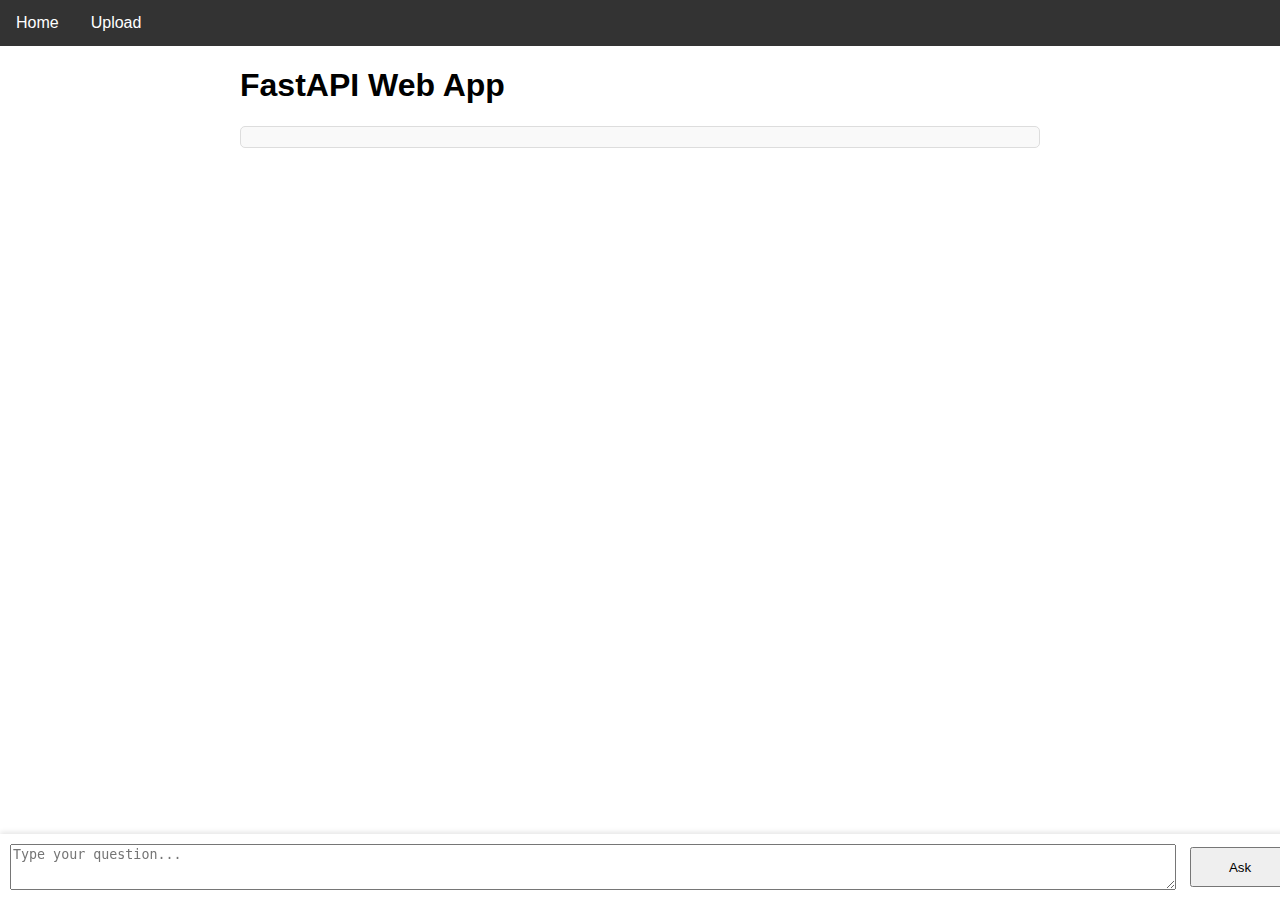
<file: static/index.html>
<!DOCTYPE html>
<html lang="en">
<head>
    <meta charset="UTF-8">
    <meta name="viewport" content="width=device-width, initial-scale=1.0">
    <link rel="stylesheet" href="/static/index.css">
    <title>FastAPI Web App</title>
</head>
<body>
    <!-- Navigation Bar -->
    <nav>
        <ul>
            <li><a href="/">Home</a></li>
            <li><a href="/upload">Upload</a></li>
        </ul>
    </nav>

    <div class="container">
        <h1>FastAPI Web App</h1>
        
        <!-- Conversation Display -->
        <div id="conversation-container" class="scrollable-container">
            <!-- Conversations will be displayed here -->
        </div>

        <!-- Ask a Question -->
        <div class="input-container">
            <textarea id="question" placeholder="Type your question..."></textarea>
            <button onclick="askQuestion()">Ask</button>
        </div>
    </div>

    <script src="/static/script.js"></script>
</body>
</html>
</file>
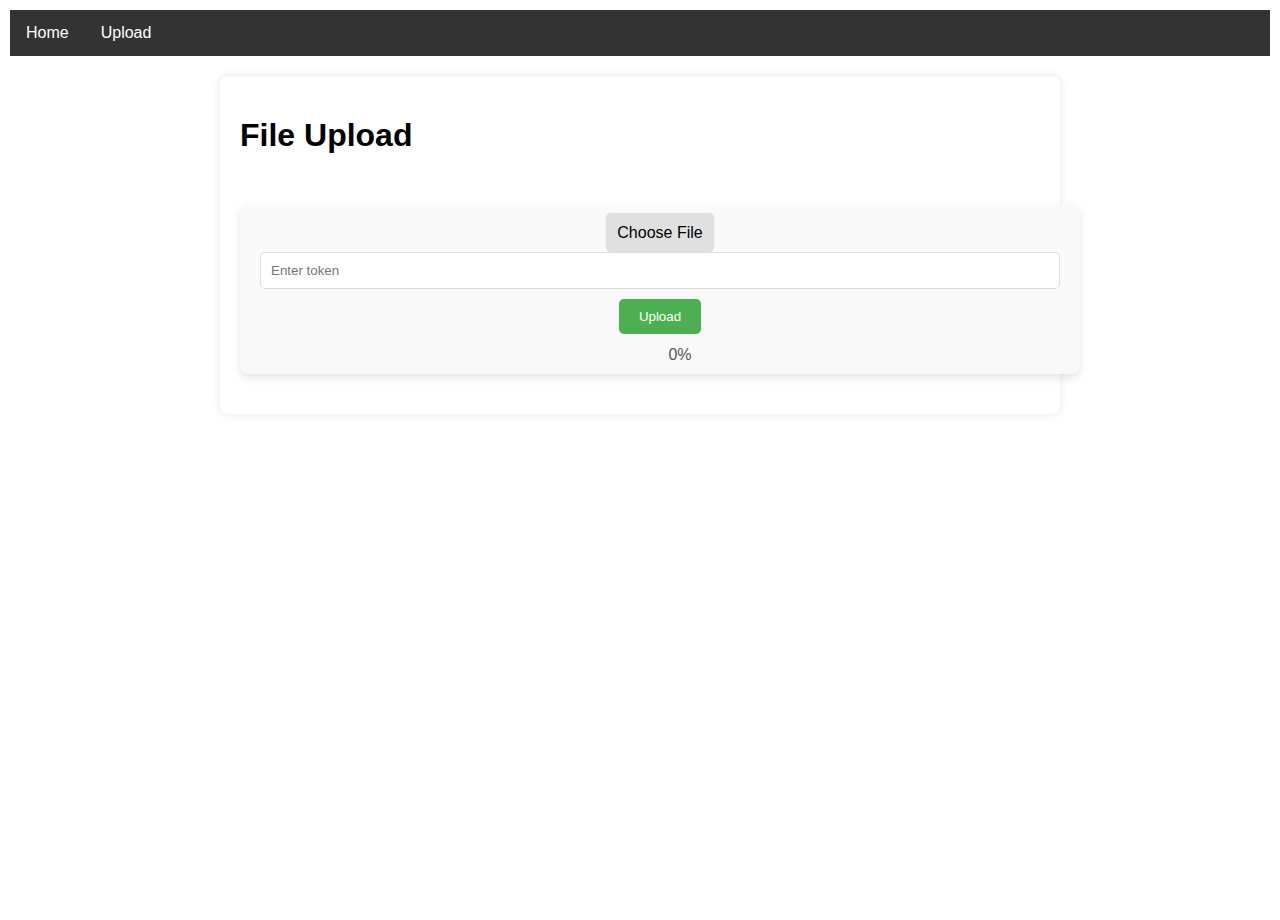
<file: static/upload.html>
<!-- <!DOCTYPE html>
<html lang="en">
<head>
    <meta charset="UTF-8">
    <meta name="viewport" content="width=device-width, initial-scale=1.0">
    <link rel="stylesheet" href="/static/upload.css">
    <title>FastAPI Web App - Upload</title>
</head>
<body>
    Navigation Bar
    <nav>
        <ul>
            <li><a href="/">Home</a></li>
            <li><a href="/upload">Upload</a></li>
        </ul>
    </nav>

    <div class="container">
        <h1>File Upload</h1>
        
        Upload Data
        <div class="upload-container">
            <label for="upload" class="file-label">Choose File</label>
            <form id="uploadForm" enctype="multipart/form-data">
                <input type="file" id="upload" name="files" accept=".pdf, .doc, .docx, .txt" multiple>
                <button type="button" onclick="uploadData()">Upload</button>
            </form>
            <div id="upload-message"></div>
            <div id="progress-container">
                <div id="progress-bar"></div>
                <div id="progress-text">0%</div>
            </div>
        </div>
    </div>

    <script src="/static/script.js"></script>
</body>
</html> -->


<!-- <!DOCTYPE html>
<html lang="en">
<head>
    <meta charset="UTF-8">
    <meta name="viewport" content="width=device-width, initial-scale=1.0">
    <link rel="stylesheet" href="/static/upload.css">
    <title>FastAPI Web App - Upload</title>
</head>
<body>
    Navigation Bar
    <nav>
        <ul>
            <li><a href="/">Home</a></li>
            <li><a href="/upload">Upload</a></li>
        </ul>
    </nav>

    <div class="container">
        <h1>File Upload</h1>
        
        Upload Form
        <div class="upload-container">
            <label for="upload" class="file-label">Choose File</label>
            <form id="uploadForm" enctype="multipart/form-data">
                <input type="file" id="upload" name="files" accept=".pdf, .doc, .docx, .txt" multiple>
                <button type="button" onclick="uploadData()">Upload</button>
            </form>
            <div id="upload-message"></div>

            Progress Bar
            <div id="progress-container">
                <div id="progress-bar"></div>
                <div id="progress-text">0%</div>
            </div>
        </div>
    </div>

    <script src="/static/script.js"></script>
</body>
</html> -->

<!DOCTYPE html>
<html lang="en">
<head>
    <meta charset="UTF-8">
    <meta name="viewport" content="width=device-width, initial-scale=1.0">
    <link rel="stylesheet" href="/static/upload.css">
    <title>FastAPI Web App - Upload</title>
</head>
<body>
    <!-- Navigation Bar -->
    <nav>
        <ul>
            <li><a href="/">Home</a></li>
            <li><a href="/upload">Upload</a></li>
        </ul>
    </nav>

    <div class="container">
        <h1>File Upload</h1>
        
        <!-- Upload Form -->
        <div class="upload-container">
            <label for="upload" class="file-label">Choose File</label>
            <form id="uploadForm" enctype="multipart/form-data">
                <input type="file" id="upload" name="files" accept=".pdf, .doc, .docx, .txt" multiple>
                <!-- Add Token Input Field -->
                <input type="text" id="token" name="token" placeholder="Enter token">
                <button type="button" onclick="uploadData()">Upload</button>
            </form>
            <div id="upload-message"></div>

            <!-- Progress Bar -->
            <div id="progress-container">
                <div id="progress-bar"></div>
                <div id="progress-text">0%</div>
            </div>
        </div>
    </div>

    <script src="/static/script.js"></script>
</body>
</html>
</file>
<file: static/index.css>
body {
    font-family: 'Arial', sans-serif;
    margin: 0;
    padding: 0;
    position: relative;
    min-height: 100vh;
}

nav {
    background-color: #333;
}

nav ul {
    list-style-type: none;
    margin: 0;
    padding: 0;
    overflow: hidden;
}

nav li {
    float: left;
}

nav a {
    display: block;
    color: white;
    text-align: center;
    padding: 14px 16px;
    text-decoration: none;
}

.container {
    max-width: 800px;
    margin: 20px auto;
}

.input-container {
    margin-top: 20px;
    position: fixed;
    bottom: 0;
    left: 0;
    width: 100%;
    background-color: white;
    padding: 10px;
    box-shadow: 0px -2px 5px rgba(0, 0, 0, 0.1);
    display: flex;
    align-items: center;
    justify-content: space-between;
}

#question {
    width: calc(100% - 120px);
    height: 40px;
}

button {
    height: 40px;
    width: 100px; 
}

#conversation-container {
    max-height: calc(100vh - 120px);
    overflow-y: auto;
    padding: 10px;
    border: 1px solid #ddd;
    border-radius: 5px;
    background-color: #f9f9f9;
}

/* Style for conversation lines */
#conversation-container div {
    margin-bottom: 8px;
}
</file>
<file: static/upload.css>
/* body {
    font-family: 'Arial', sans-serif;
    margin: 0;
    padding: 0;
    position: relative;
    min-height: 100vh;
}

nav {
    background-color: #333;
}

nav ul {
    list-style-type: none;
    margin: 0;
    padding: 0;
    overflow: hidden;
}

nav li {
    float: left;
}

nav a {
    display: block;
    color: white;
    text-align: center;
    padding: 14px 16px;
    text-decoration: none;
}

.container {
    max-width: 800px;
    margin: 20px auto;
}

.upload-container {
    width: 1000px;
    height: 100px;
    margin: 50px auto;
    text-align: center;
    position: relative;
    background-color: beige;
}

.file-label {
    cursor: pointer;
    padding: 10px;
    border: 1px solid #ddd;
    background-color: #f9f9f9;
}

#upload {
    display: none;
}

button {
    margin-top: 10px;
    width: 120px;
}

#upload-message {
    margin-top: 20px;
    font-weight: bold;
    color: #4caf50;
}

#progress-container {
    width: 100%;
    position: absolute;
    bottom: 10px;
}

#progress-bar {
    width: 0;
    height: 20px;
    background-color: #4caf50;
}

#progress-text {
    margin-top: 5px;
}  */


/* body {
    font-family: 'Arial', sans-serif;
    margin: 10px;
    padding: 0;
    position: relative;
    min-height: 100vh;
}

nav {
    background-color: #333;
}

nav ul {
    list-style-type: none;
    margin: 0;
    padding: 0;
    overflow: hidden;
}

nav li {
    float: left;
}

nav a {
    display: block;
    color: white;
    text-align: center;
    padding: 14px 16px;
    text-decoration: none;
}

.container {
    max-width: 800px;
    margin: 20px auto;
    padding: 20px;
    background-color: #fff;
    border-radius: 8px;
    box-shadow: 0 0 10px rgba(0, 0, 0, 0.1);
}

.upload-container {
    width: 100%;
    max-width: 800px;
    margin: 50px auto 20px;
    text-align: center;
    position: relative;
    background-color: #f9f9f9;
    padding: 20px;
    border-radius: 8px;
    box-shadow: 0 4px 8px rgba(0, 0, 0, 0.1);
}

.file-label {
    cursor: pointer;
    padding: 10px;
    border: 1px solid #ddd;
    background-color: #e0e0e0;
    border-radius: 5px;
    transition: background-color 0.3s;
}

.file-label:hover {
    background-color: #ccc;
}

#upload {
    display: none;
}

button {
    margin-top: 10px;
    padding: 10px 20px;
    background-color: #4caf50;
    color: #fff;
    border: none;
    border-radius: 5px;
    cursor: pointer;
    transition: background-color 0.3s;
}

button:hover {
    background-color: #45a049;
}

#upload-message {
    margin-top: 20px;
    font-weight: bold;
    color: #4caf50;
}

#progress-container {
    margin-top: 20px;
    width: 100%;
    position: absolute;
    bottom: 10px;
}

#progress-bar {
    width: 0;
    height: 20px;
    background-color: #4caf50;
    border-radius: 5px;
}

#progress-text {
    margin-top: 5px;
    color: #555;
} */

body {
    font-family: 'Arial', sans-serif;
    margin: 10px;
    padding: 0;
    position: relative;
    min-height: 100vh;
}

nav {
    background-color: #333;
}

nav ul {
    list-style-type: none;
    margin: 0;
    padding: 0;
    overflow: hidden;
}

nav li {
    float: left;
}

nav a {
    display: block;
    color: white;
    text-align: center;
    padding: 14px 16px;
    text-decoration: none;
}

.container {
    max-width: 800px;
    margin: 20px auto;
    padding: 20px;
    background-color: #fff;
    border-radius: 8px;
    box-shadow: 0 0 10px rgba(0, 0, 0, 0.1);
}

.upload-container {
    width: 100%;
    max-width: 800px;
    margin: 50px auto 20px;
    text-align: center;
    position: relative;
    background-color: #f9f9f9;
    padding: 20px;
    border-radius: 8px;
    box-shadow: 0 4px 8px rgba(0, 0, 0, 0.1);
}

.file-label {
    cursor: pointer;
    padding: 10px;
    border: 1px solid #ddd;
    background-color: #e0e0e0;
    border-radius: 5px;
    transition: background-color 0.3s;
}

.file-label:hover {
    background-color: #ccc;
}

#upload {
    display: none;
}

button {
    margin-top: 10px;
    padding: 10px 20px;
    background-color: #4caf50;
    color: #fff;
    border: none;
    border-radius: 5px;
    cursor: pointer;
    transition: background-color 0.3s;
}

button:hover {
    background-color: #45a049;
}

#upload-message {
    margin-top: 20px;
    font-weight: bold;
    color: #4caf50;
}

#progress-container {
    margin-top: 20px;
    width: 100%;
    position: absolute;
    bottom: 10px;
}

#progress-bar {
    width: 0;
    height: 20px;
    background-color: #4caf50;
    border-radius: 5px;
}

#progress-text {
    margin-top: 5px;
    color: #555;
}

/* New styles for token input */
#token {
    margin-top: 10px;
    padding: 10px;
    width: 100%;
    box-sizing: border-box;
    border: 1px solid #ddd;
    border-radius: 5px;
    transition: border-color 0.3s;
}

#token:focus {
    border-color: #4caf50;
}
</file>
